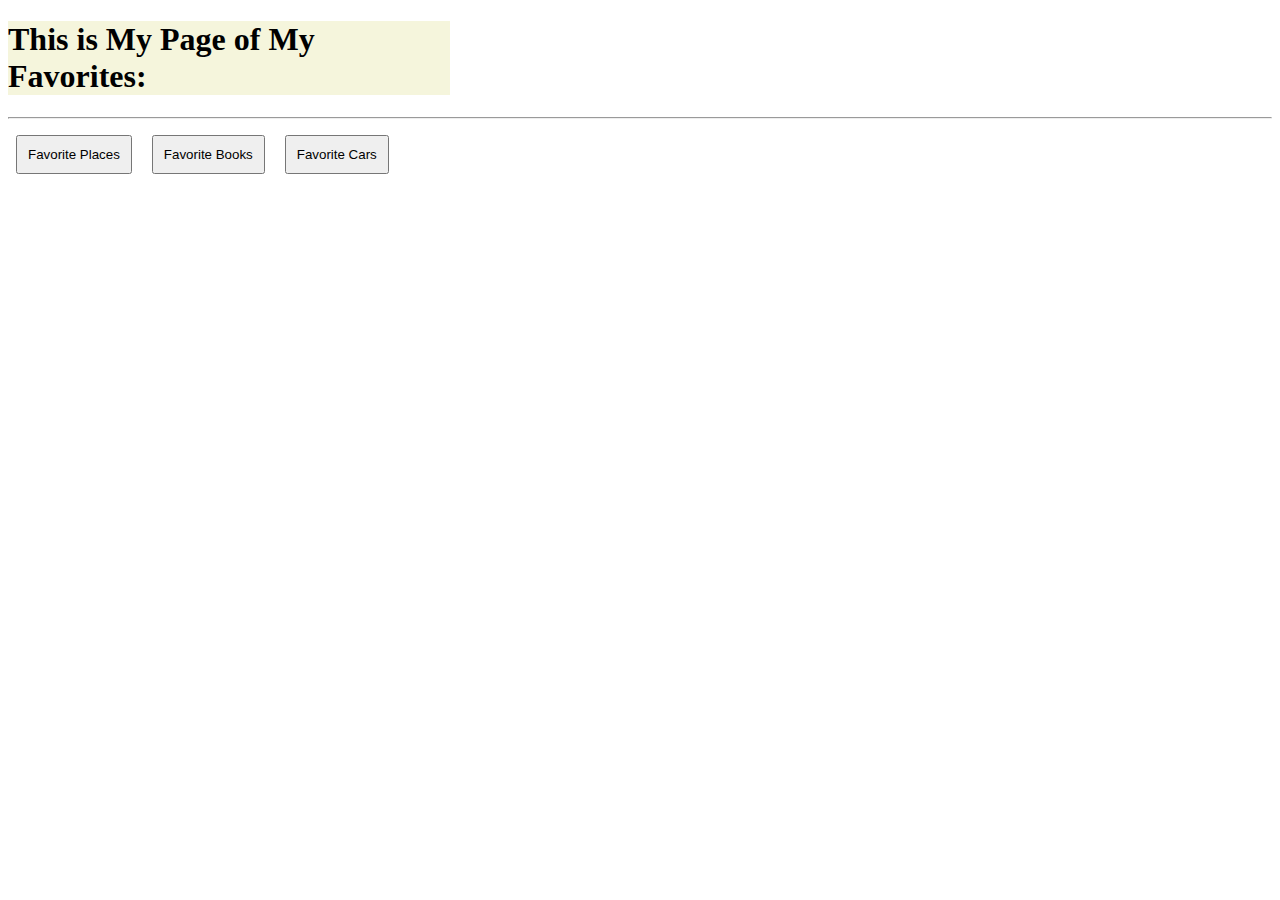
<file: places.html>
<!DOCTYPE html>
<html>
    <head> 
        <link rel="stylesheet" href="style.css">
    </head>
  <body>
  <header>  <h1>  This is My Page of My Favorites:</h1></header>
  <hr>
  <nav>
 <a href="index.html">  <button> Favorite Places</button> </a> 
 <a href="books.html">  <button> Favorite Books </button> </a>
 <a href="cars.html">  <button> Favorite Cars</button> </a>
  </nav>
  </body>


</html>
</file>
<file: style.css>
header{
    background-color: beige;
    font-family: Papyrus;
    width:35%;  
    
}
a{
    text-decoration: none;
}
.selected{
    background-color:#8f9493;
}
button{
    padding:10px;
    margin:8px;
}
div{
    width:32%;
    height:500px;
    background-color:whitesmoke;
    display:inline-block;
}
img{
    width: 100%;
    height:300px;
}
</file>
